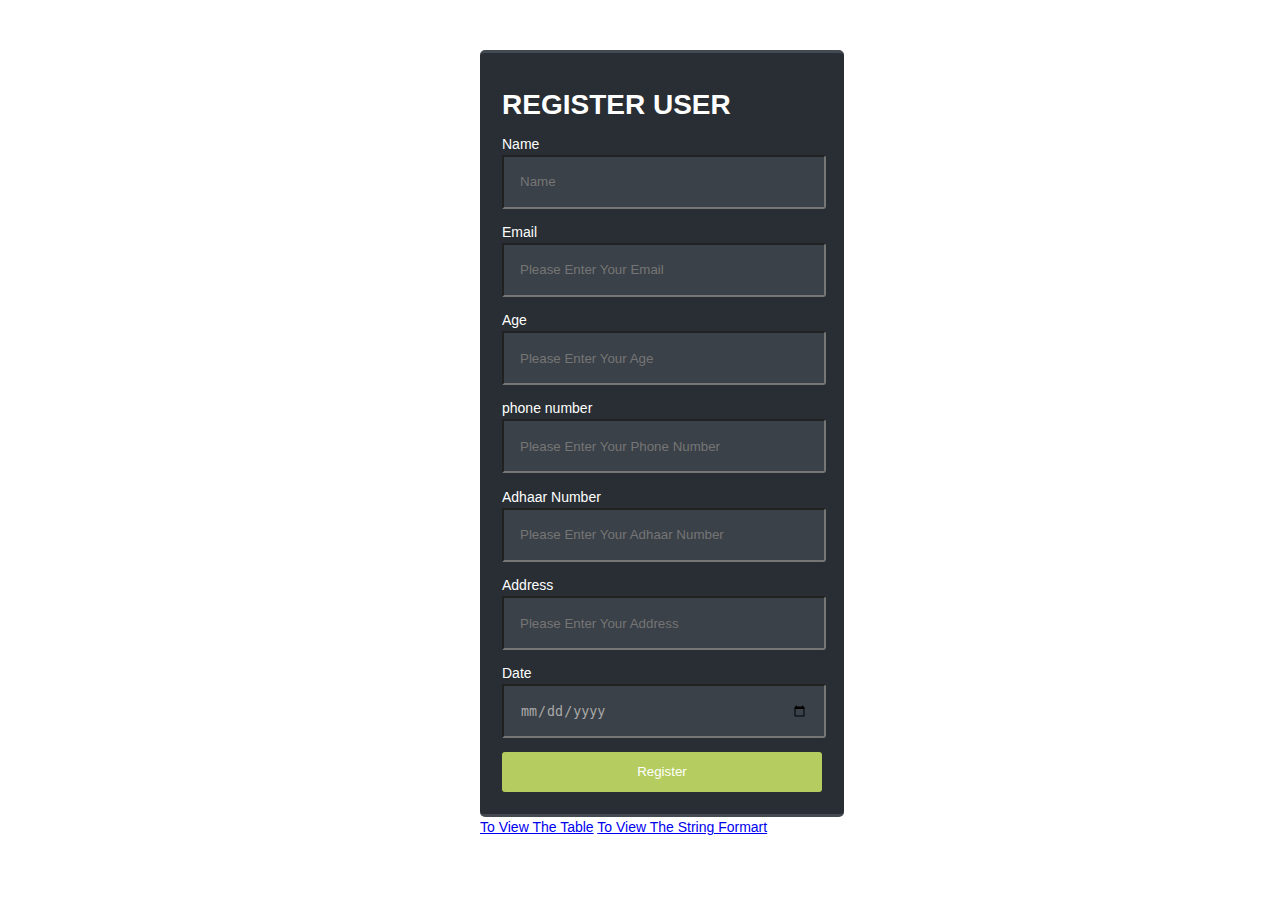
<file: index.html>
<!DOCTYPE html>
<html lang="en">
<head>
    <meta charset="UTF-8">
    <meta http-equiv="X-UA-Compatible" content="IE=edge">
    <meta name="viewport" content="width=device-width, initial-scale=1.0">
    <title>Myproject</title>
    <style>
        @charset "utf-8";
    @import url(http://weloveiconfonts.com/api/?family=fontawesome);
    
    </style>
    <link rel="stylesheet" href="https://cdn.jsdelivr.net/npm/bootstrap@5.2.0/dist/css/bootstrap.min.css" integrity="sha384-gH2yIJqKdNHPEq0n4Mqa/HGKIhSkIHeL5AyhkYV8i59U5AR6csBvApHHNl/vI1Bx" crossorigin="anonymous">

    <link rel="stylesheet" href="project.css">
    <script src="userscript.js"></script>
</head>
<body>
    <div class="login">
        <form name='form-login'>
    
            <h1>REGISTER USER</h1>
            <label for="userName">Name</label>
            <input type="text" id="name" placeholder="Name" required>
            <label for="name">Email</label>
            <input type="email" id="email" placeholder="Please Enter Your Email" required>
            <label for="age">Age</label>
            <input type="number" id="age" placeholder="Please Enter Your Age" required>
            <label for="phonenumber">phone number</label>
            <input type="number" id="phonenumber" placeholder="Please Enter Your Phone Number" required>
            <label for="adhaar">Adhaar Number</label>
            <input type="number" id="adhaar" placeholder="Please Enter Your Adhaar Number" required>
            <label for="address">Address</label>
            <input type="text" id="address" placeholder="Please Enter Your Address" required>
            <label for="date">Date</label>
            <input type="date" id="date" placeholder="select Date" required>
            <input id="rgstr_btn" type="submit" value="Register" onclick="store()">
    
        </form>
        <a class="btn btn-outline-primary" href="admin.html" role="button">To View The Table</a>

        <a class="btn btn-outline-primary" href="string.html" role="button">To View The String Formart</a>
    </div>
    
</body>
</html>
</file>
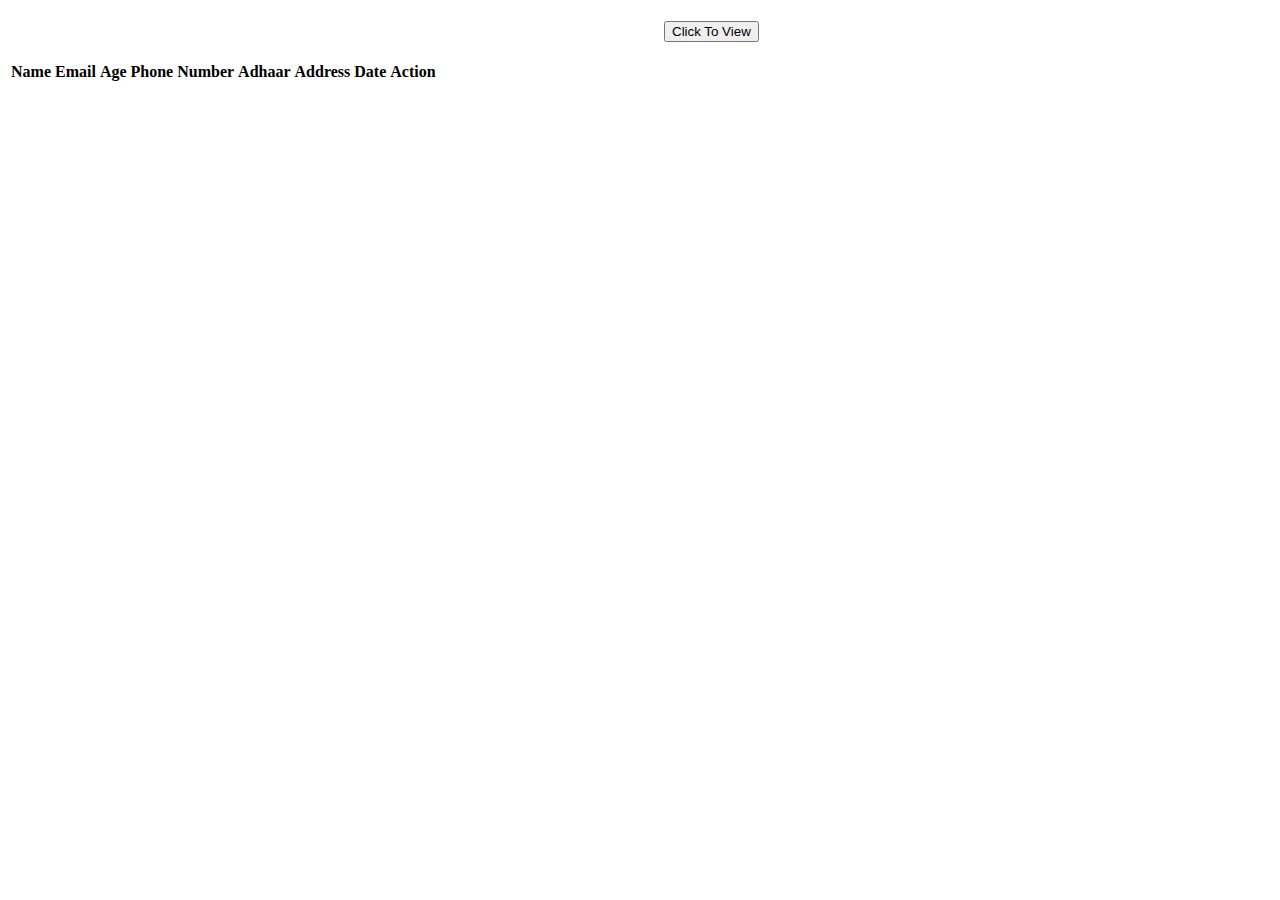
<file: admin.html>
<!DOCTYPE html>
<html lang="en">
<head>
    <meta charset="UTF-8">
    <meta http-equiv="X-UA-Compatible" content="IE=edge">
    <meta name="viewport" content="width=device-width, initial-scale=1.0">
    <title>Adminpage</title>
    <style>
        @charset "utf-8";
    @import url(http://weloveiconfonts.com/api/?family=fontawesome);
    
    </style>
    <link rel="stylesheet" href="https://cdn.jsdelivr.net/npm/bootstrap@5.2.0/dist/css/bootstrap.min.css" integrity="sha384-gH2yIJqKdNHPEq0n4Mqa/HGKIhSkIHeL5AyhkYV8i59U5AR6csBvApHHNl/vI1Bx" crossorigin="anonymous">
    <!-- <link rel="stylesheet" href="project.css"> -->
    <script src="adminscript.js"></script>
</head>
<body>
    <h3>
        <input style="margin-left: 41rem;" id="" type="submit" value="Click To View" onclick="getData()">
    </h3>
    <table id="main-table" class="table table-success table-striped">
        <thead>
            <tr>
                <th>Name</th>
                <th>Email</th>
                <th>Age</th>
                <th>Phone Number</th>
                <th>Adhaar</th>
                <th>Address</th>
                <th>Date</th>
                <th>Action</th>
            </tr>
        </thead>
        <tbody id="tbody">

        </tbody>
    </table>
</body>
</html>
</file>
<file: project.css>
[class*="fontawesome-"]:before {
    font-family: 'FontAwesome', sans-serif;
}

body {
    background: white;
    color: white;
    font: 87.5%/1.5em 'Open Sans', sans-serif;
    margin: 0;
}

p {
    line-height: 1.5em;
}

after {
    clear: both;
}

.login {
    margin: 50px auto;
    width: 320px;
}

.login form {
    margin: auto;
    padding: 22px 22px 22px 22px;
    width: 100%;
    border-radius: 5px;
    background: #282e33;
    border-top: 3px solid #434a52;
    border-bottom: 3px solid #434a52;
}

.login form span {
    background-color: #363b41;
    border-radius: 3px 0px 0px 3px;
    border-right: 3px solid #434a52;
    color: #606468;
    display: block;
    float: left;
    line-height: 50px;
    text-align: center;
    width: 50px;
    height: 50px;
}

.login form input[type="email"] {
    background-color: #3b4148;
    border-radius: 0px 3px 3px 0px;
    color: #a9a9a9;
    margin-bottom: 1em;
    padding: 0 16px;
    width: 90%;
    height: 50px;
}
.login form input[type="text"] {
    background-color: #3b4148;
    border-radius: 0px 3px 3px 0px;
    color: #a9a9a9;
    margin-bottom: 1em;
    padding: 0 16px;
    width: 90%;
    height: 50px;
}
.login form input[type="number"] {
    background-color: #3b4148;
    border-radius: 0px 3px 3px 0px;
    color: #a9a9a9;
    margin-bottom: 1em;
    padding: 0 16px;
    width: 90%;
    height: 50px;
}
.login form input[type="date"] {
    background-color: #3b4148;
    border-radius: 0px 3px 3px 0px;
    color: #a9a9a9;
    margin-bottom: 1em;
    padding: 0 16px;
    width: 90%;
    height: 50px;
}


.login form input[type="password"] {
    background-color: #3b4148;
    border-radius: 0px 3px 3px 0px;
    color: #a9a9a9;
    margin-bottom: 1em;
    padding: 0 16px;
    width: 90%;
    height: 50px;
}

.login form input[type="submit"] {
    background: #b5cd60;
    border: 0;
    width: 100%;
    height: 40px;
    border-radius: 3px;
    color: white;
    cursor: pointer;
    transition: background 0.3s ease-in-out;
}

#login form input[type="submit"]:hover {
    background: #16aa56;
}
</file>
